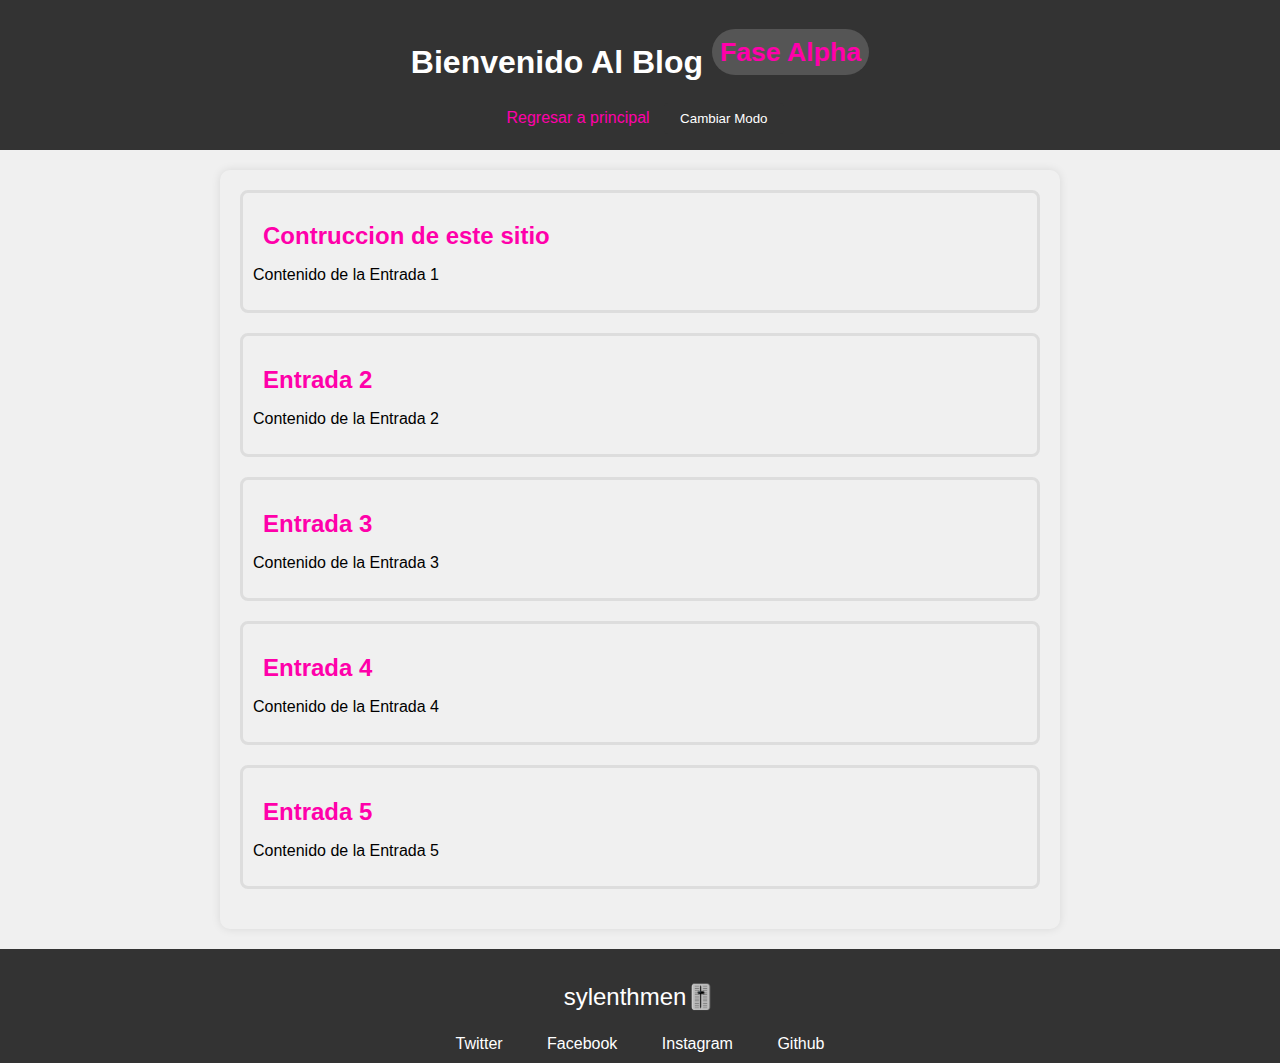
<file: blog/entradablog.html>
<!DOCTYPE html>
<html lang="es">
  <head>
    <meta charset="UTF-8" />
    <meta name="viewport" content="width=device-width, initial-scale=1.0" />
    <link rel="stylesheet" href="/blog/styleblog/entradastyle.css" />
    <link rel="preconnect" href="https://fonts.googleapis.com" />
    <link rel="preconnect" href="https://fonts.gstatic.com" crossorigin />
    <link
      href="https://fonts.googleapis.com/css2?family=Poppins&display=swap"
      rel="stylesheet"
    />
    <title>sylenthmen | blog</title>
  </head>
  <body>
    <header>
      <h1>Bienvenido Al Blog <sup class="animate___">Fase Alpha</sup></h1>
      <a class="botoncito" href="../index.html">Regresar a principal</a>
      <button id="toggle-mode">Cambiar Modo</button>
    </header>

    <main id="entries-container">
      <!-- Las entradas se cargarán aquí con JavaScript -->
    </main>

    <footer>
      <p>sylenthmen🎚️</p>
      <div class="social-links">
        <a
          href="https://twitter.com/sylenthmen"
          target="_blank"
          rel="noopener noreferrer"
          >Twitter</a
        >
        <a
          href="https://www.facebook.com/sylenthmen"
          target="_blank"
          rel="noopener noreferrer"
          >Facebook</a
        >
        <a
          href="https://www.instagram.com/sylenthmen"
          target="_blank"
          rel="noopener noreferrer"
          >Instagram</a
        >
        <a
          href="https://www.github.com/sylenthmen"
          target="_blank"
          rel="noopener noreferrer"
          >Github</a
        >
      </div>
    </footer>

    <script src="/blog/styleblog/entradablog.js"></script>
  </body>
</html>
</file>
<file: blog/styleblog/entradastyle.css>
@import url('https://fonts.googleapis.com/css2?family=Poppins&display=swap');

body {
    font-family: 'Arial', sans-serif;
    margin: 0;
    padding: 0;
    background-color: #f0f0f0;
    transition: background-color 0.3s ease; /* Agregamos una transición para un cambio suave de fondo */
}

body.dark-mode {
    background-color: #333;
    color: #fff;
}

header {
    background-color: #333;
    color: #fff;
    text-align: center;
    padding: 1em;
}

main {
    max-width: 800px;
    margin: 20px auto;
    padding: 20px;
    border-radius: 10px;
    box-shadow: 0 0 10px rgba(0, 0, 0, 0.1);
}

.entry {
    margin-bottom: 20px;
    padding: 10px;
    border: 3px solid #ddd;
    border-radius: 8px;
}

.entry h2 {
    margin-bottom: 10px;
}

/*.entry p {
    /*color: #555;
}*/

button {
    padding: 8px 16px;
    background-color: #333;
    color: #fff;
    border: none;
    border-radius: 4px;
    cursor: pointer;
}

header a {
    text-decoration: none;
    color: #ff00aa;
    padding: 10px;
    border-radius: 5px;
}

header a:hover{
    background-color: #444;
    color: #ff00aa;
}

a {
    text-decoration: none;
    color: #ff00aa;
    padding: 10px;
    border-radius: 5px;
    transition: .2s;
}

a:hover {
    background-color: #ff00aa;
    color: #fff;
    transition: .4s;
}

/* ... tus estilos existentes ... */

footer {
    background-color: #333;
    color: #fff;
    padding: 10px;
    text-align: center;
}

.social-links a {
    color: #fff;
    margin: 0 10px;
    text-decoration: none;
}

.social-links a:hover {
    letter-spacing: 2px;
}

footer p {
    font-size: 1.5rem;
}

footer p:hover {
    color: #2cfcfd;
    cursor: pointer;
    transition: .2s;
}

sup{
    color: #ff00aa;
    padding: 8px;
    background-color: #555;
    border-radius: 50px;
    animation: text-shadow 1.5s ease-in-out infinite;
}
@keyframes text-shadow {
    0% {  
        transform: translateY(0);
        text-shadow: 
            0 0 0 #0c2ffb, 
            0 0 0 #2cfcfd, 
            0 0 0 #fb203b, 
            0 0 0 #fefc4b;
    }

    20% {  
        transform: translateY(-1em);
        text-shadow: 
            0 0.125em 0 #0c2ffb, 
            0 0.25em 0 #2cfcfd, 
            0 -0.125em 0 #fb203b, 
            0 -0.25em 0 #fefc4b;
    }

    40% {  
        transform: translateY(0.5em);
        text-shadow: 
            0 -0.0625em 0 #0c2ffb, 
            0 -0.125em 0 #2cfcfd, 
            0 0.0625em 0 #fb203b, 
            0 0.125em 0 #fefc4b;
    }
    
   60% {
        transform: translateY(-0.25em);
        text-shadow: 
            0 0.03125em 0 #0c2ffb, 
            0 0.0625em 0 #2cfcfd, 
            0 -0.03125em 0 #fb203b, 
            0 -0.0625em 0 #fefc4b;
    }

    80% {  
        transform: translateY(0);
        text-shadow: 
            0 0 0 #0c2ffb, 
            0 0 0 #2cfcfd, 
            0 0 0 #fb203b, 
            0 0 0 #fefc4b;
    }
}

@media (prefers-reduced-motion: reduce) {
    * {
      animation: none !important;
      transition: none !important;
    }
}

/* Estilos para pantallas más pequeñas */
@media only screen and (max-width: 600px) {
    main {
        padding: 10px;
    }

    .entry {
        padding: 8px;
    }
}
</file>
